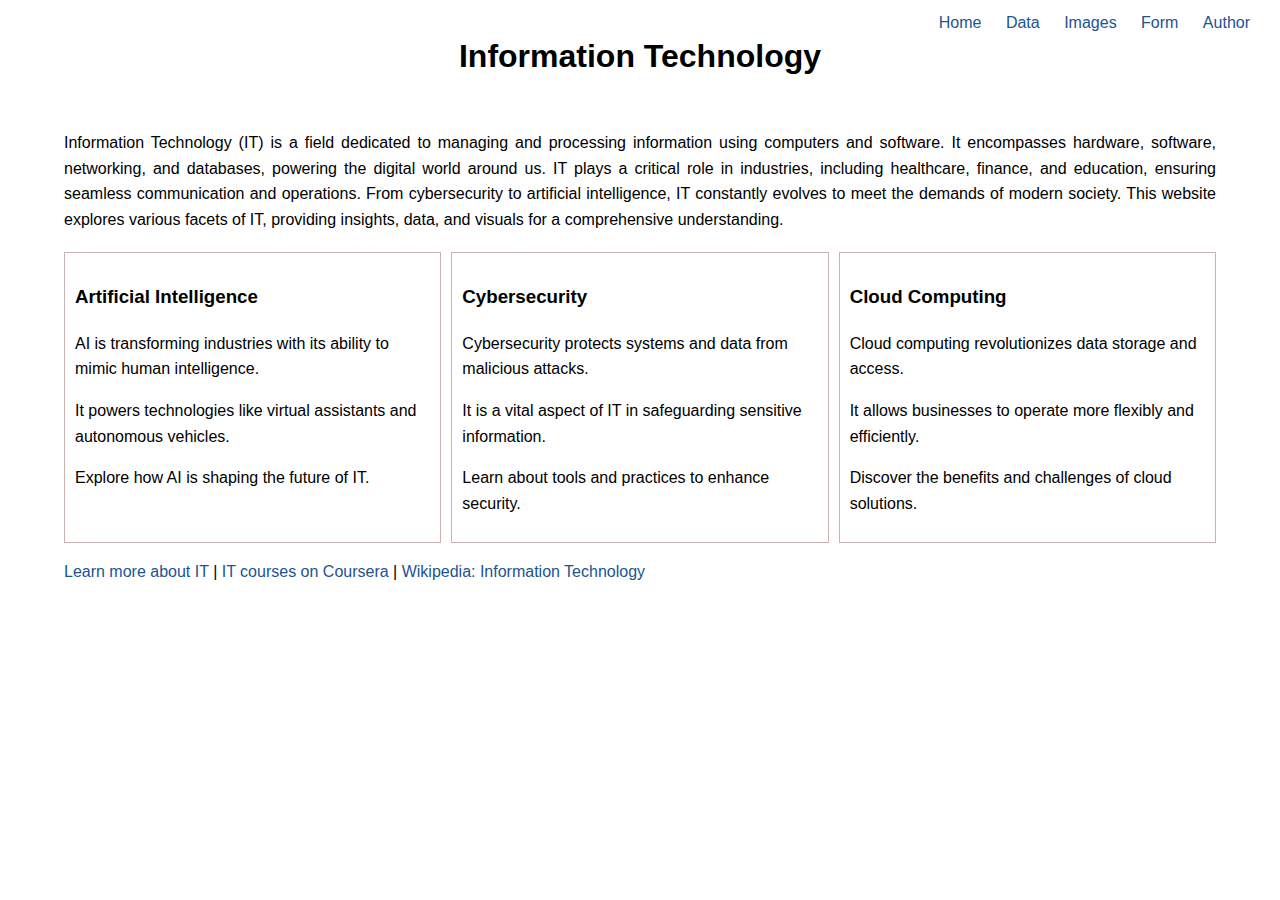
<file: index.html>
<!DOCTYPE html>
<html lang="en">

<head>
    <meta charset="UTF-8">
    <meta name="viewport" content="width=device-width, initial-scale=1.0">
    <title>Information technology</title>
    <link rel="stylesheet" href="style.css">
</head>
<body>
    <header>
        <h1>Information Technology</h1>
    </header>
    <nav>
        <a href="index.html">Home</a>
        <a href="task2.html">Data</a>
        <a href="images.html">Images</a>
        <a href="task4.html">Form</a>
        <a href="task5.html">Author</a>
    </nav>
    <div class="container">
        <p style="text-align: justify;">
            Information Technology (IT) is a field dedicated to managing and processing information using computers and software. 
            It encompasses hardware, software, networking, and databases, powering the digital world around us. 
            IT plays a critical role in industries, including healthcare, finance, and education, ensuring seamless communication and operations. 
            From cybersecurity to artificial intelligence, IT constantly evolves to meet the demands of modern society. 
            This website explores various facets of IT, providing insights, data, and visuals for a comprehensive understanding.
        </p>
        <div class="columns">
            <div class="column">
                <h3>Artificial Intelligence</h3>
                <p>AI is transforming industries with its ability to mimic human intelligence.</p>
                <p>It powers technologies like virtual assistants and autonomous vehicles.</p>
                <p>Explore how AI is shaping the future of IT.</p>
            </div>
            <div class="column">
                <h3>Cybersecurity</h3>
                <p>Cybersecurity protects systems and data from malicious attacks.</p>
                <p>It is a vital aspect of IT in safeguarding sensitive information.</p>
                <p>Learn about tools and practices to enhance security.</p>
            </div>
            <div class="column">
                <h3>Cloud Computing</h3>
                <p>Cloud computing revolutionizes data storage and access.</p>
                <p>It allows businesses to operate more flexibly and efficiently.</p>
                <p>Discover the benefits and challenges of cloud solutions.</p>
            </div>
        </div>
        <p>
            <a href="https://www.ibm.com/cloud/learn/information-technology" target="_blank">Learn more about IT</a> | 
            <a href="https://www.coursera.org/browse/information-technology" target="_blank">IT courses on Coursera</a> | 
            <a href="https://en.wikipedia.org/wiki/Information_technology" target="_blank">Wikipedia: Information Technology</a>
        </p>
    </div>
</body>
</file>
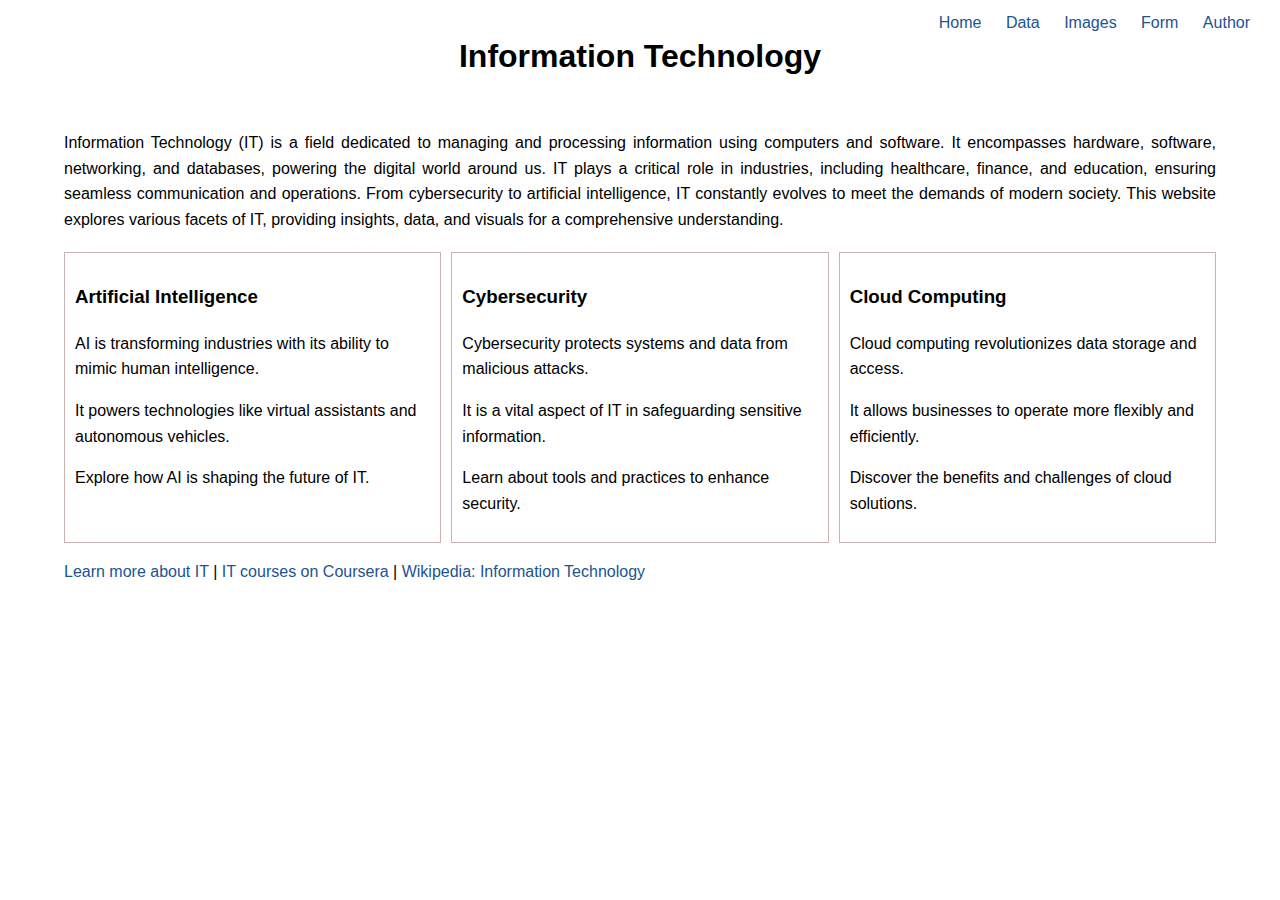
<file: homepage.html>
<!DOCTYPE html>
<html lang="en">

<head>
    <meta charset="UTF-8">
    <meta name="viewport" content="width=device-width, initial-scale=1.0">
    <title>Information technology</title>
    <link rel="stylesheet" href="style.css">
</head>
<body>
    <header>
        <h1>Information Technology</h1>
    </header>
    <nav>
        <a href="homepage.html">Home</a>
        <a href="task2.html">Data</a>
        <a href="images.html">Images</a>
        <a href="task4.html">Form</a>
        <a href="task5.html">Author</a>
    </nav>
    <div class="container">
        <p style="text-align: justify;">
            Information Technology (IT) is a field dedicated to managing and processing information using computers and software. 
            It encompasses hardware, software, networking, and databases, powering the digital world around us. 
            IT plays a critical role in industries, including healthcare, finance, and education, ensuring seamless communication and operations. 
            From cybersecurity to artificial intelligence, IT constantly evolves to meet the demands of modern society. 
            This website explores various facets of IT, providing insights, data, and visuals for a comprehensive understanding.
        </p>
        <div class="columns">
            <div class="column">
                <h3>Artificial Intelligence</h3>
                <p>AI is transforming industries with its ability to mimic human intelligence.</p>
                <p>It powers technologies like virtual assistants and autonomous vehicles.</p>
                <p>Explore how AI is shaping the future of IT.</p>
            </div>
            <div class="column">
                <h3>Cybersecurity</h3>
                <p>Cybersecurity protects systems and data from malicious attacks.</p>
                <p>It is a vital aspect of IT in safeguarding sensitive information.</p>
                <p>Learn about tools and practices to enhance security.</p>
            </div>
            <div class="column">
                <h3>Cloud Computing</h3>
                <p>Cloud computing revolutionizes data storage and access.</p>
                <p>It allows businesses to operate more flexibly and efficiently.</p>
                <p>Discover the benefits and challenges of cloud solutions.</p>
            </div>
        </div>
        <p>
            <a href="https://www.ibm.com/cloud/learn/information-technology" target="_blank">Learn more about IT</a> | 
            <a href="https://www.coursera.org/browse/information-technology" target="_blank">IT courses on Coursera</a> | 
            <a href="https://en.wikipedia.org/wiki/Information_technology" target="_blank">Wikipedia: Information Technology</a>
        </p>
    </div>
</body>
</file>
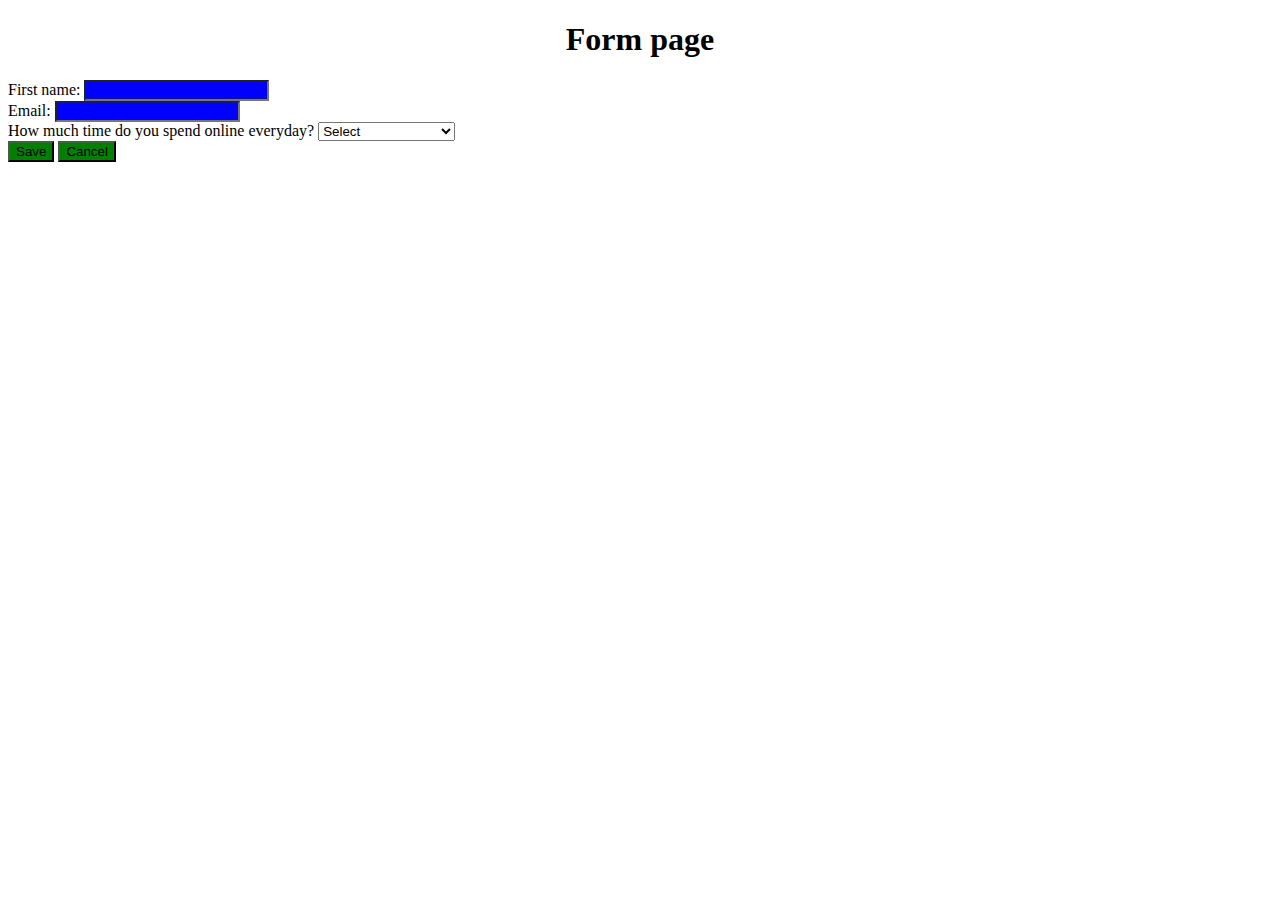
<file: task4.html>
<!DOCTYPE html>
<html lang="en">
<head>
    <meta charset="UTF-8">
    <meta name="viewport" content="width=device-width, initial-scale=1.0">
    <title>Information Technology</title>
    <link rel="stylesheet" href="task4.css">
</head>
<body>
    <h1>Form page</h1>
    <form>
        <div>
            <label for="firstname">First name:</label>
            <input type="text" id="firstname" name="firstname" required>
        </div>
        <div>
            <label for="email">Email:</label>
            <input type="email" id="email" name="email" required>
        </div>
        <div>
            <label for="timespent">How much time do you spend online everyday?</label>
            <select id="timespent" name="timespent">
                <option value="">Select</option>
                <option value="30min">30 minutes or less</option>
                <option value="30minhour">30 minutes - 1 hour</option>
                <option value="onetwohours">1 - 2 hours</option>
                <option value="twomore">2 hours or more</option>
            </select>
        </div>
        <div class="button-group">
            <button type="submit" class="btn save">Save</button>
            <button type="button" class="btn cancel">Cancel</button>
        </div>
    </form>
</body>
</html>
</file>
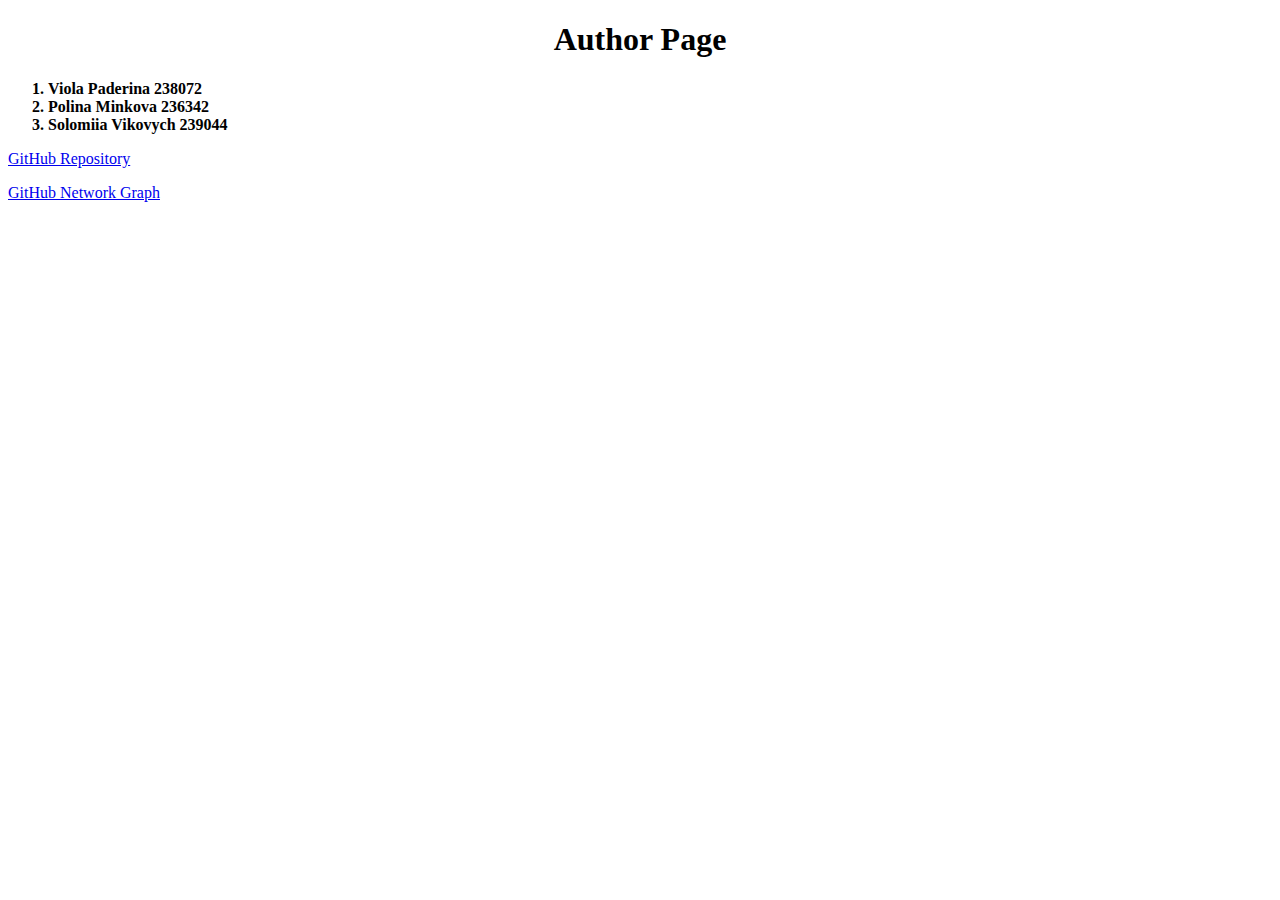
<file: task5.html>
<!DOCTYPE html>
<html lang="en">
<head>
    <meta charset="UTF-8">
    <meta name="viewport" content="width=device-width, initial-scale=1.0">
    <title>Information Technology</title>
    <link rel="stylesheet" href="task5.css">
</head>
<body>
    <h1>Author Page</h1>
    <div>
        <ol>
            <li>Viola Paderina 238072</li>
            <li>Polina Minkova 236342</li>
            <li>Solomiia Vikovych 239044</li>
        </ol>
    </div>
    <div class="links">
        <p><a href="https://github.com/mpolinamm/Information_Technology.git" target="_blank">GitHub Repository</a></p>
        <p><a href="https://github.com/mpolinamm/Information_Technology/network" target="_blank">GitHub Network Graph</a></p>
    </div>
</body>
</html>
</file>
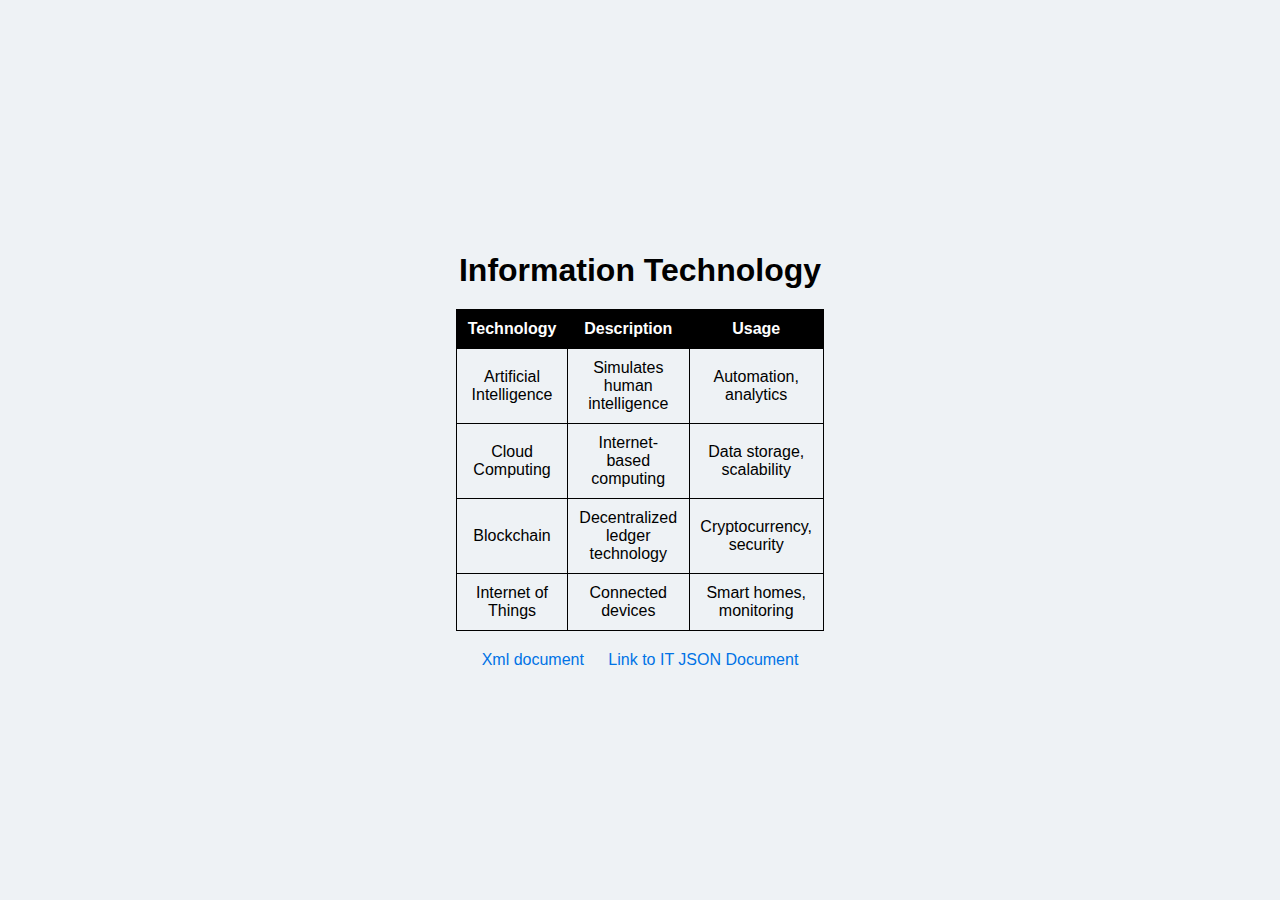
<file: task_2/task2.html>
<!DOCTYPE html>
<html lang="en">
<head>
    <meta charset="UTF-8">
    <meta name="viewport" content="width=device-width, initial-scale=1.0">
    <title>Information Technology</title>
    <link rel="stylesheet" href="styles.css">
</head>
<body>
    <div class="container">
        <h1>Information Technology</h1>
        
        <table>
            <thead>
                <tr>
                    <th>Technology</th>
                    <th>Description</th>
                    <th>Usage</th>
                </tr>
            </thead>
            <tbody>
                <tr>
                    <td>Artificial Intelligence</td>
                    <td>Simulates human intelligence</td>
                    <td>Automation, analytics</td>
                </tr>
                <tr>
                    <td>Cloud Computing</td>
                    <td>Internet-based computing</td>
                    <td>Data storage, scalability</td>
                </tr>
                <tr>
                    <td>Blockchain</td>
                    <td>Decentralized ledger technology</td>
                    <td>Cryptocurrency, security</td>
                </tr>
                <tr>
                    <td>Internet of Things</td>
                    <td>Connected devices</td>
                    <td>Smart homes, monitoring</td>
                </tr>
            </tbody>
        </table>
        
        <div class="links">
            <a href="it_data.xml" target="_blank">Xml document</a>
            <a href="it_data.json" target="_blank">Link to IT JSON Document</a>
        </div>
    </div>
</body>
</html>
</file>
<file: style.css>
body {
    font-family: Arial, sans-serif;
    margin: 0;
    padding: 0;
    line-height: 1.6;
}

header {
    text-align: center;
    padding: 10px;
}

nav {
    position: absolute;
    top: 10px;
    right: 20px;
}

nav a {
    text-decoration: none;
    margin: 0 10px;
}

.container {
    width: 90%;
    margin: auto;
    overflow: hidden;
}

.columns {
    display: flex;
    flex-wrap: wrap;
    gap: 10px;
    margin-top: 20px;
}

.column {
    flex: 1;
    min-width: 300px;
    padding: 10px;
    border: 1px solid #cab2b2;
}

.centered {
    text-align: center;
    margin: 20px 0;
}

a:link {
    text-decoration: none;
    color: rgb(28, 83, 146);
}

a:visited {
    text-decoration: none;
    color: rgb(105, 27, 215);
}

a:hover {
    text-decoration: none;
    color: rgb(235, 65, 150);
}
</file>
<file: task4.css>
h1 {
    text-align: center;
}
input {
    background-color: blue;
}
button {
    background-color: green;
}
</file>
<file: task5.css>
h1 {
    text-align: center;
}
ol {
    font-weight: bold;
}
</file>
<file: task_2/styles.css>
/* styles.css */
body {
    font-family: Arial, sans-serif;
    margin: 0;
    padding: 0;
    display: flex;
    justify-content: center;
    align-items: center;
    min-height: 100vh;
    background-color: #eef2f5;
}

.container {
    text-align: center;
}

h1 {
    margin-bottom: 20px;
}

table {
    margin: 0 auto;
    border-collapse: collapse;
    width: 60%;
}

th, td {
    border: 1px solid black;
    padding: 10px;
    text-align: center;
}

th {
    background-color: black;
    color: white;
}

.links {
    margin-top: 20px;
}

.links a {
    margin: 0 10px;
    text-decoration: none;
    color: #0073e6;
}
</file>
